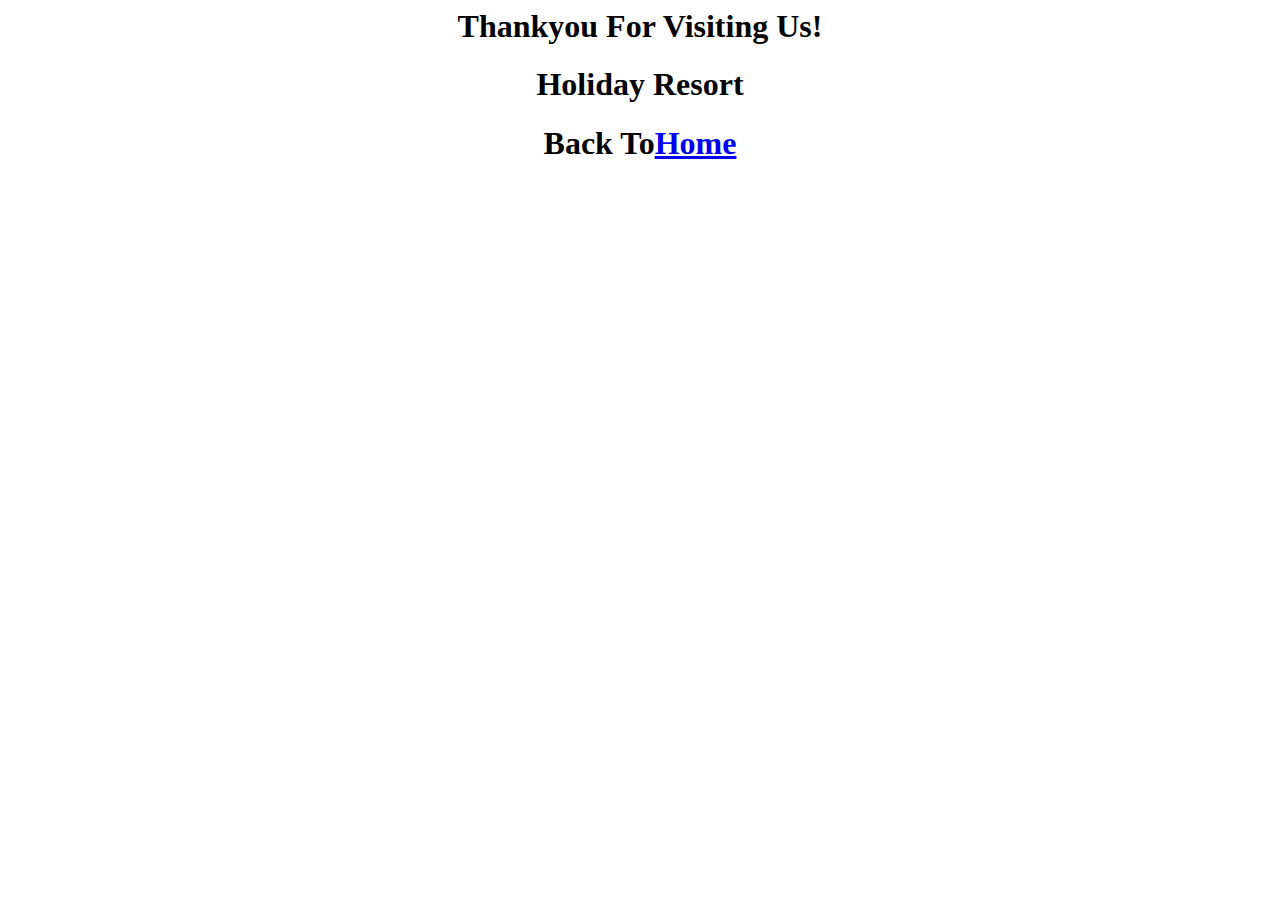
<file: Holiday Resort/success.html>
<html>
<head>
</head>
<body>
<h1 align="center">Thankyou For Visiting Us!</h1>
<h1 align="center">Holiday Resort</h1>
<h1 align="center">Back To<a href="index.html">Home</a></h1>
</body>
</html>
</file>
